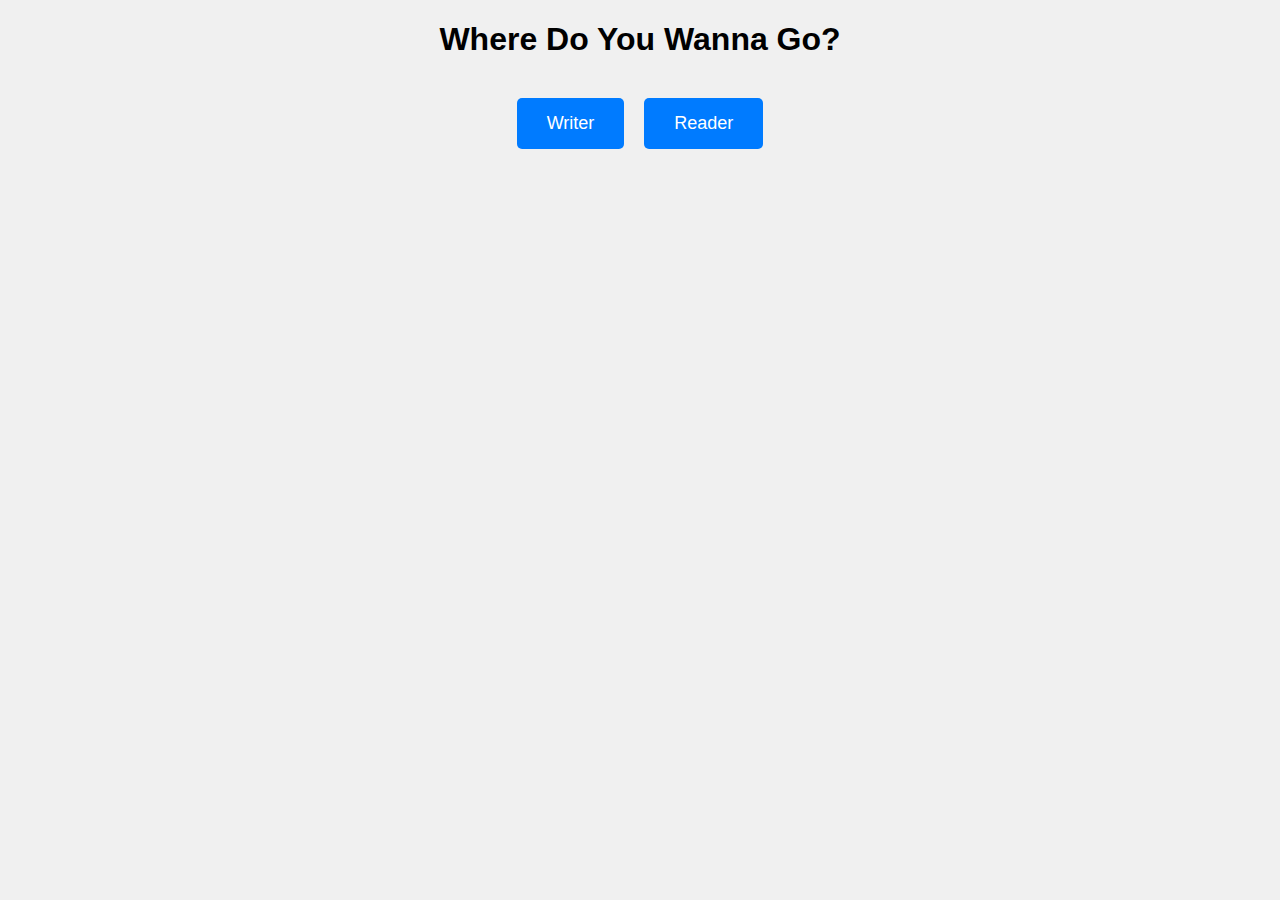
<file: index.html>
<!DOCTYPE html>
<html lang="en">

<head>
    <meta charset="UTF-8">
    <meta name="viewport" content="width=device-width, initial-scale=1.0">
    <link rel="stylesheet" href="css/style.css">
    <title>Welcome to My Page</title>
    <style>

    </style>
</head>

<body>

    <h1>Where Do You Wanna Go?</h1>

    <div class="button-container">
        <a href="writer.html">Writer</a>
        <a href="reader.html">Reader</a>
    </div>

</body>

</html>
</file>
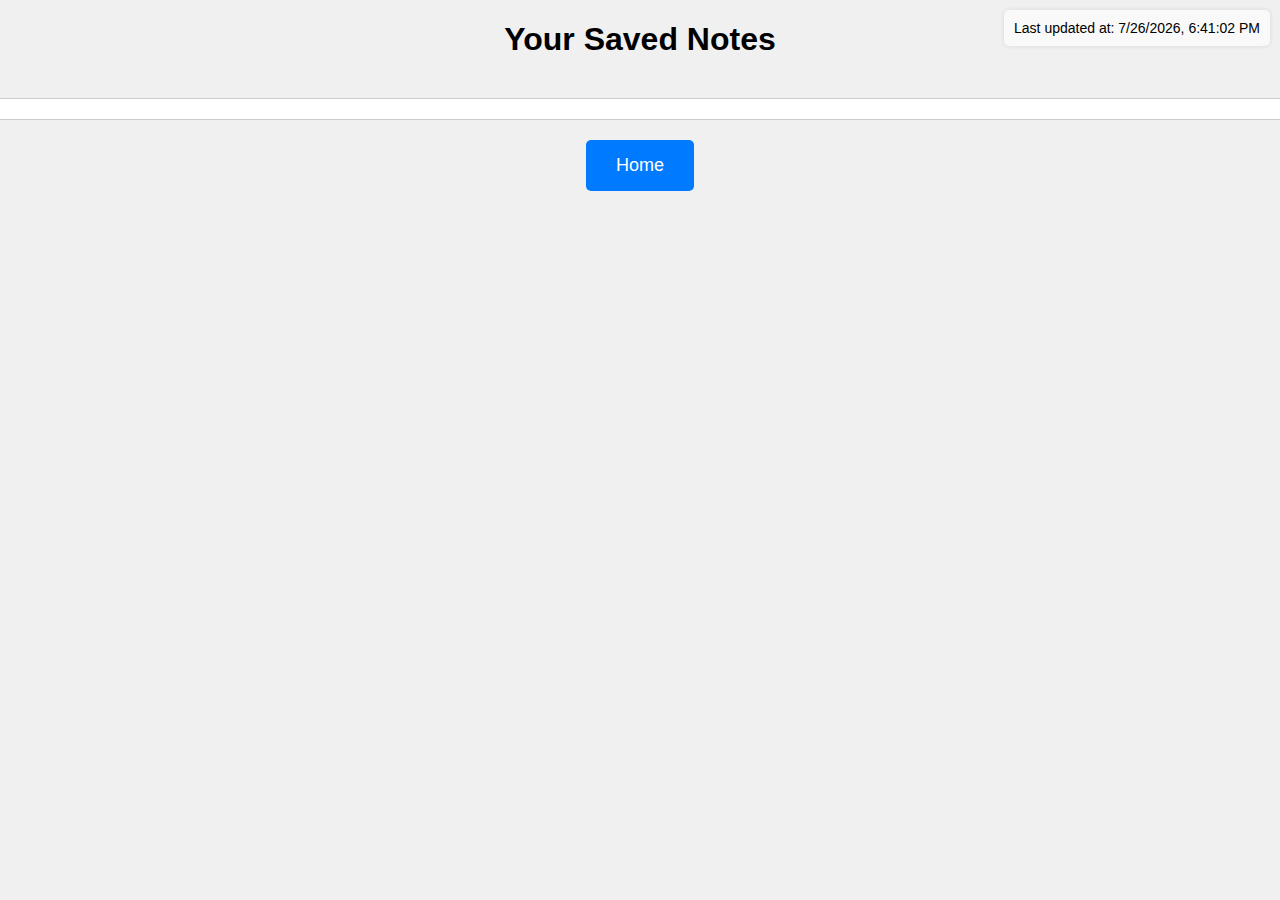
<file: reader.html>
<!DOCTYPE html>
<html lang="en">
<head>
    <meta charset="UTF-8">
    <meta name="viewport" content="width=device-width, initial-scale=1.0">
    <title>View Notes</title>
    <link rel="stylesheet" href="css/style.css">
</head>
<body>

    <div id="lastUpdated" class="last-updated">Last updated at: </div>

    <h1>Your Saved Notes</h1>
    <div class="notes-container"> 
        <div id="notesList" class="notes-list"></div>
    </div>

    <div class="button-container">
        <a href="index.html">Home</a>
    </div>

    <script src="js/script.js"></script> 
</body>
</html>
</file>
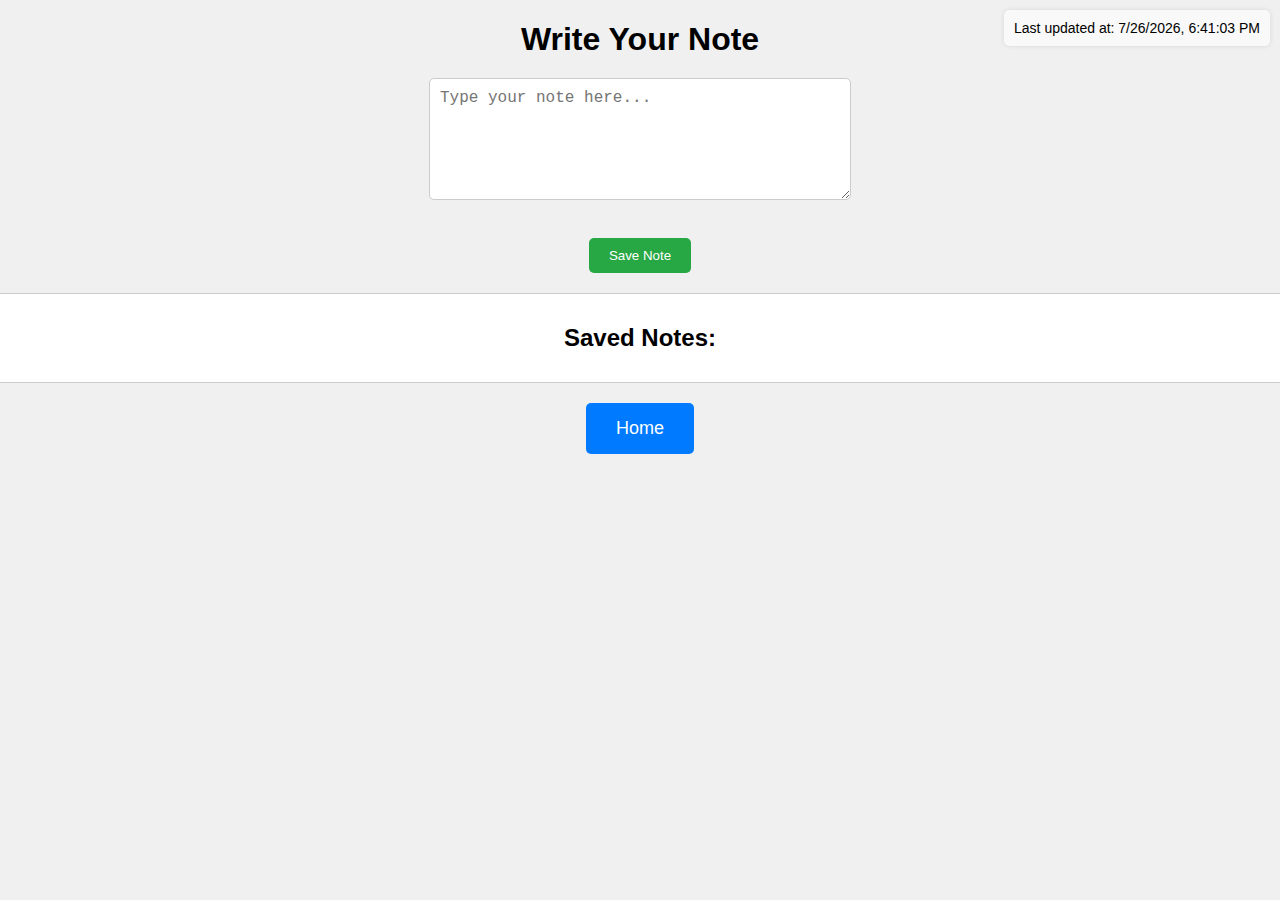
<file: writer.html>
<!DOCTYPE html>
<html lang="en">
<head>
    <meta charset="UTF-8">
    <meta name="viewport" content="width=device-width, initial-scale=1.0">
    <title>Write a Note</title>
    <link rel="stylesheet" href="css/style.css">
</head>
<body>

    <div id="lastUpdated" class="last-updated">Last updated at: </div>

    <h1>Write Your Note</h1>

    <textarea id="noteInput" placeholder="Type your note here..."></textarea><br>
    <button id="saveNote">Save Note</button>

    <div class="notes-container">
        <h2>Saved Notes:</h2>
        <div id="notesList" class="notes-list"></div>
    </div>

    <div class="button-container">
        <a href="index.html">Home</a>
    </div>

    <script src="js/script.js"></script>

</body>
</html>
</file>
<file: css/style.css>
body {
    font-family: Arial, sans-serif;
    text-align: center;
    margin: 0;
    height: 100vh;
    display: flex;
    flex-direction: column;
    justify-content: flex-start; /* Ensure the content starts from the top */
    align-items: center;
    background-color: #f0f0f0;
    overflow: hidden; /* Prevent scrolling of the entire body */
}

h1 {
    margin-bottom: 20px; /* Adjust margin for better spacing */
}

a {
    text-decoration: none;
    font-size: 18px;
    padding: 15px 30px;
    background-color: #007bff;
    color: white;
    border-radius: 5px;
    transition: background-color 0.3s ease;
}

a:hover {
    background-color: #0056b3;
}

.button-container {
    margin-top: 20px;
    margin-bottom: 20px;
    display: flex;
    justify-content: center;
    gap: 20px;
}

textarea {
    width: 400px;
    height: 100px; /* Height for input area */
    margin-bottom: 20px;
    padding: 10px;
    font-size: 16px;
    border: 1px solid #ccc;
    border-radius: 5px;
}

button {
    padding: 10px 20px;
    background-color: #28a745;
    color: white;
    border: none;
    border-radius: 5px;
    cursor: pointer;
    transition: background-color 0.3s ease;
}

button:hover {
    background-color: #218838;
}

.notes-container {
    max-height: 60vh; /* Limit height for scrolling */
    overflow-y: auto; /* Enable vertical scrolling */
    width: 100%; /* Full width */
    padding: 10px; /* Add padding for spacing */
    margin-top: 20px; /* Add margin for spacing */
    border: 1px solid #ccc; /* Add border for clarity */
    border-radius: 5px; /* Rounded corners */
    background-color: #fff; /* Background for the notes */
}

.note-box {
    border: 1px solid #ccc;
    border-radius: 5px;
    padding: 10px;
    background-color: #f9f9f9; /* Light background for notes */
    position: relative;
    margin-bottom: 10px; /* Space between notes */
}

.delete-button {
    position: absolute;
    top: 10px;
    right: 10px;
    padding: 5px 10px;
    background-color: #dc3545;
    color: white;
    border: none;
    border-radius: 5px;
    cursor: pointer;
}

.delete-button:hover {
    background-color: #c82333;
}

.last-updated {
    position: absolute;
    top: 10px;
    right: 10px;
    background-color: #f9f9f9;
    padding: 10px;
    border-radius: 5px;
    box-shadow: 0 0 5px rgba(0, 0, 0, 0.1);
    font-size: 14px;
}
</file>
